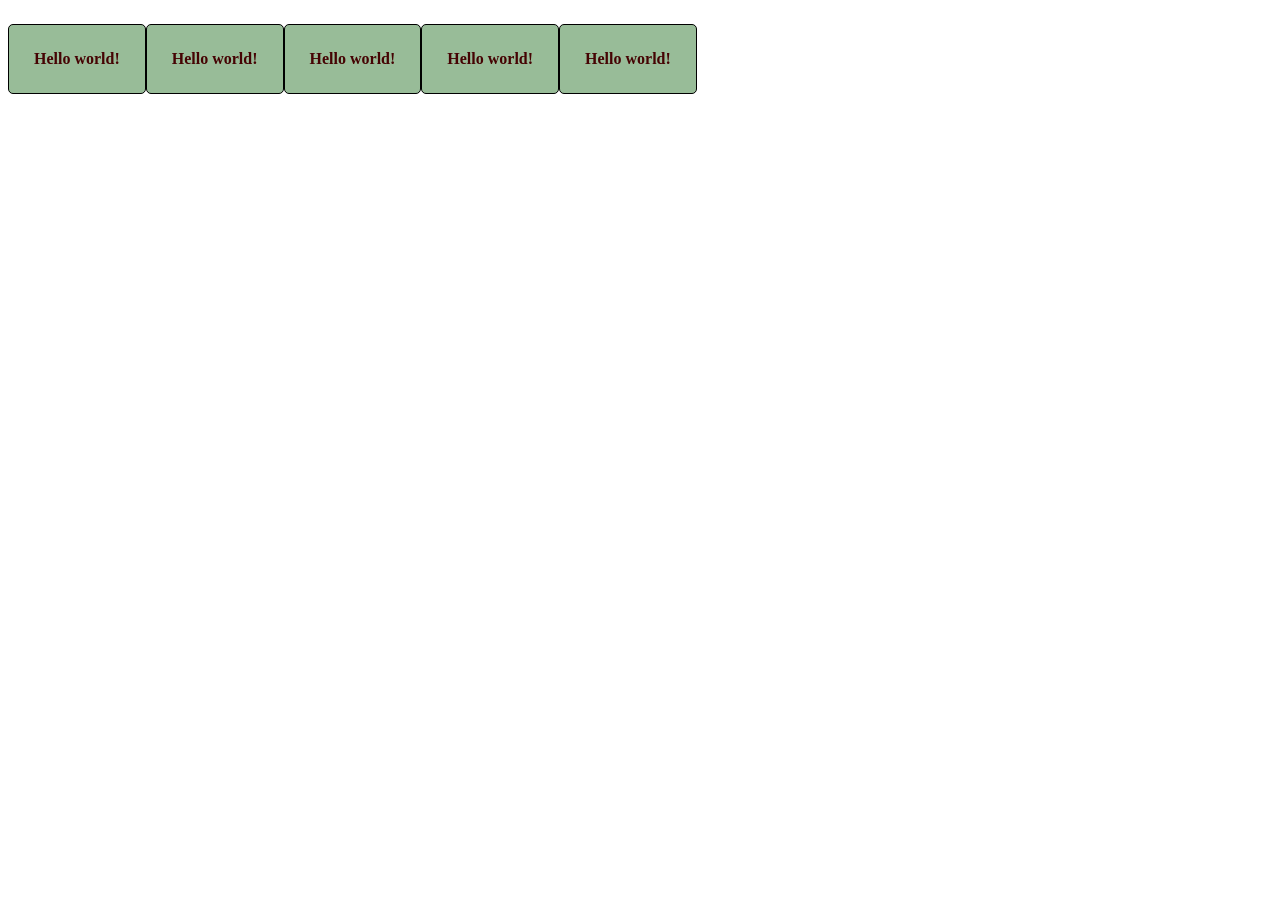
<file: src/index.html>
<!DOCTYPE HTML>
<html lang="">
    <head>
        <meta charset="utf-8">
        <title>ТЕСТ</title>
        <link rel="stylesheet" href="CSS/main.css">
    </head>
    <body>
    <div style="display: flex; justify-content: flex-start; align-items: center;">
        <p>Hello world!</p>
        <p>Hello world!</p>
        <p>Hello world!</p>
        <p>Hello world!</p>
        <p>Hello world!</p>
    </div>
    </body>
</html>
</file>
<file: src/CSS/main.css>
p
{
    color: #450303;
    background-color: #98bc98;
    border: 1px solid black;
    border-radius: 5px;
    padding: 25px;
    font-weight: bold;
}
</file>
